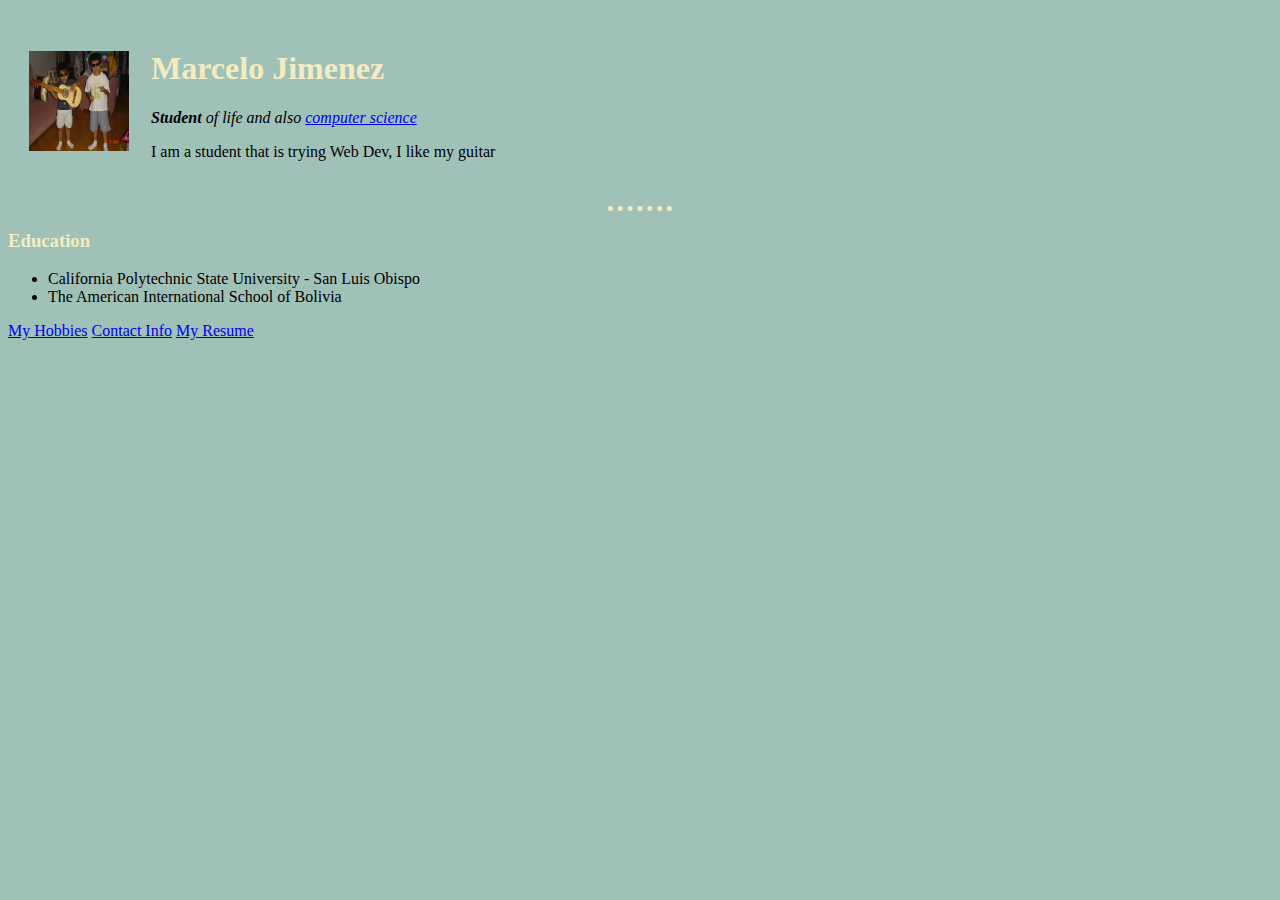
<file: index.html>
<!DOCTYPE html>
<html lang="en">

<head>
    <meta charset="UTF-8">
    <title>Marcelo's Site</title>
    <link rel="stylesheet" href="css/styles.css">

</head>

<body>
    <table cellspacing="20">
        <tr>
            <td>
                <img class="profile" src="images/lokos.JPG" alt="this is supposed to be me">
            </td>
            <td>
                <h1> Marcelo Jimenez</h1>
                <p><em><strong>Student</strong> of life and also <a
                            href="https://en.wikipedia.org/wiki/Computer_science">computer science</a></em></p>
                <p>I am a student that is trying Web Dev, I like my guitar</p>
            </td>
        </tr>
    </table>


    <hr>
    <h3>Education</h3>
    <ul>
        <li>California Polytechnic State University - San Luis Obispo</li>
        <li>The American International School of Bolivia</li>
    </ul>
    <a href="hobbies.html">My Hobbies</a>
    <a href="contact.html">Contact Info</a>
    <a href="resume.html">My Resume</a>
</body>

</html>
</file>
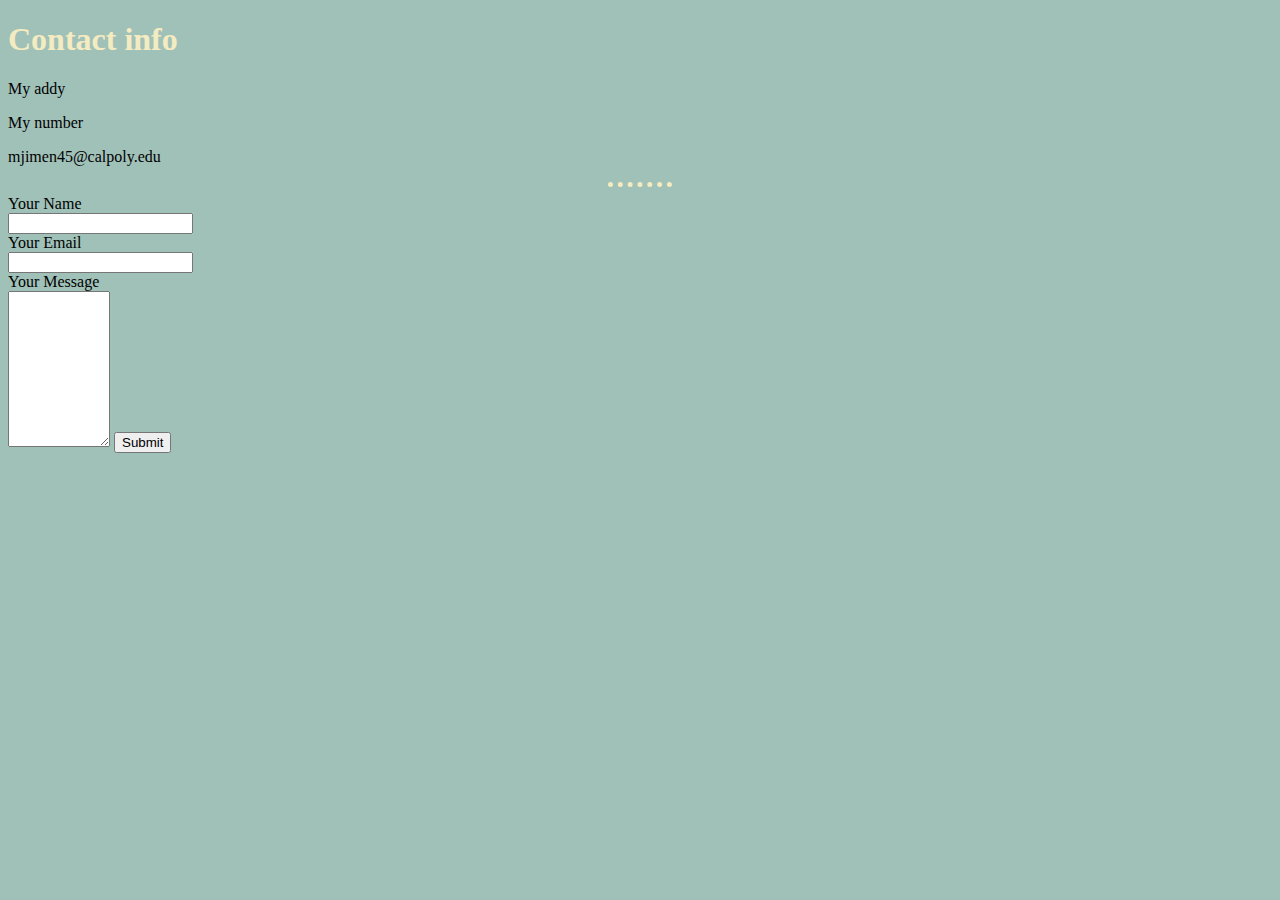
<file: contact.html>
<!DOCTYPE html>
<html lang="en">

<head>
    <meta charset="UTF-8">
    <meta name="viewport" content="width=device-width, initial-scale=1.0">
    <title>Document</title>
    <link rel="stylesheet" href="css/styles.css">
</head>

<body>
    <h1>Contact info</h1>
    <p>My addy</p>
    <p>My number</p>
    <p>mjimen45@calpoly.edu</p>
    <hr>
    <form action="mailto:info@myEmail@calpoly.edu" method="post" enctype="text/plain">
        <label for=""> Your Name</label><br>
        <input type="text" name="yourName"><br>
        <label for=""> Your Email</label><br>
        <input type="email" name="yourEmail"><br>
        <label for=""> Your Message</label><br>
        <textarea name="yourMessage" id="" cols="10" rows="10"></textarea>
        <input type="submit" name="" id="">
    </form>
</body>

</html>
</file>
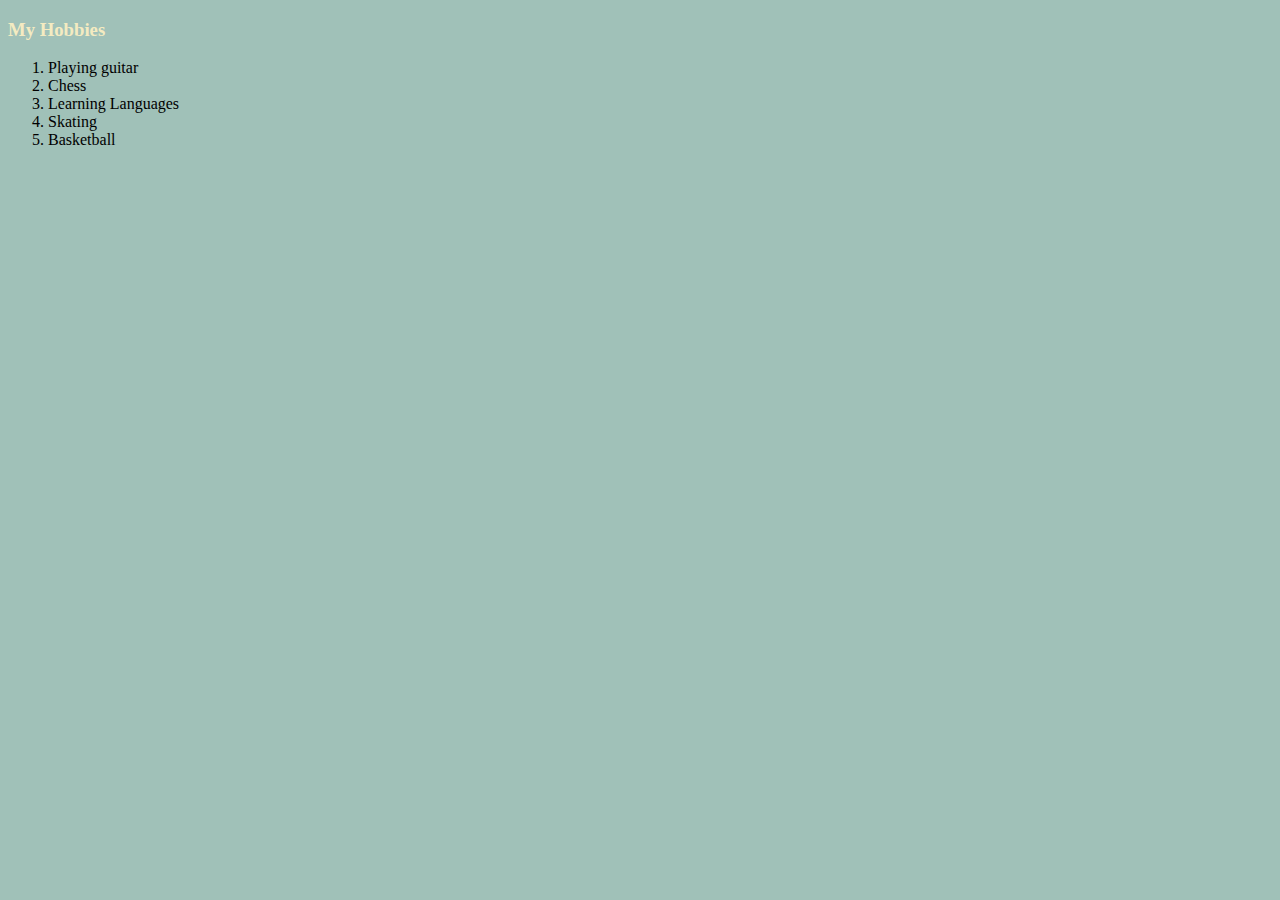
<file: hobbies.html>
<!DOCTYPE html>
<html lang="en">

<head>
    <meta charset="UTF-8">
    <meta name="viewport" content="width=device-width, initial-scale=1.0">
    <title>My Hobbies</title>
    <link rel="stylesheet" href="css/styles.css">
</head>

<body>
    <h3>My Hobbies</h3>
    <ol>
        <li>Playing guitar</li>
        <li>Chess</li>
        <li>Learning Languages</li>
        <li>Skating</li>
        <li>Basketball</li>
    </ol>
</body>

</html>
</file>
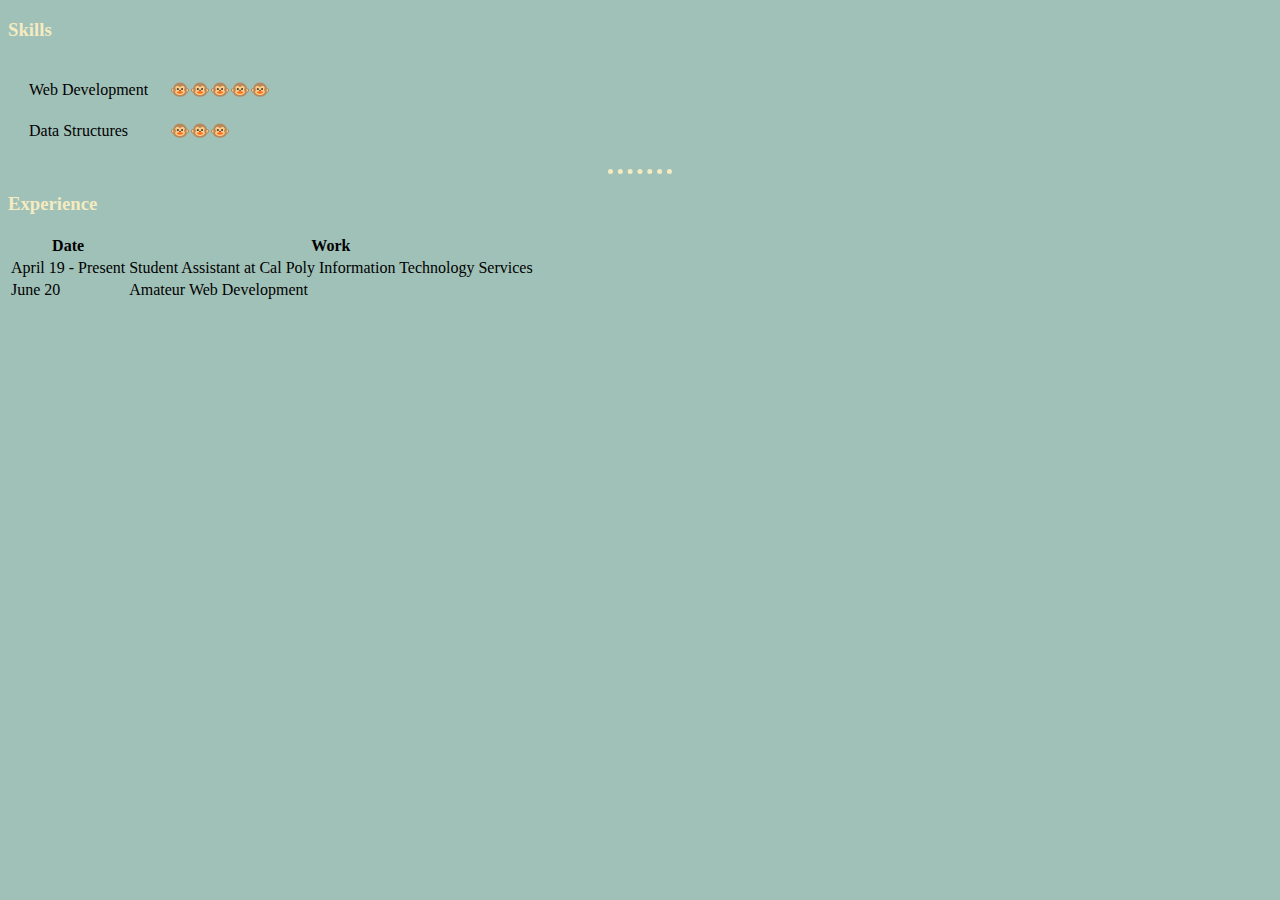
<file: resume.html>
<!DOCTYPE html>
<html lang="en">

<head>
    <meta charset="UTF-8">
    <meta name="viewport" content="width=device-width, initial-scale=1.0">
    <title>My Resume</title>
    <link rel="stylesheet" href="css/styles.css">
</head>

<body>
    <h3>Skills</h3>
    <table cellspacing = "20">
        <tr>
            <td>Web Development</td>
            <td>🐵🐵🐵🐵🐵</td>
        </tr>
        <tr>
            <td>Data Structures</td>
            <td>🐵🐵🐵</td>
        </tr>
    </table>
    <hr>
    <h3>Experience</h3>
    <table>
        <thead>
            <tr>
                <th>Date</th>
                <th>Work</th>
            </tr>

        </thead>
        <tr>
            <td>April 19 - Present</td>
            <td>Student Assistant at Cal Poly Information Technology Services</td>
        </tr>
        <tr>
            <td>June 20</td>
            <td>Amateur Web Development</td>
        </tr>
    </table>
</body>

</html>
</file>
<file: css/styles.css>
body 
{
    background-color: #a0c1b8;
}

h1
{
    color: #f4ebc1;
}

h3
{
    color: #f4ebc1;
}
hr
{
    border-style: none;
    border-top-style: dotted; 
    border-color: #f4ebc1;
    border-width: 5px;
    width: 5%;
}

.profile
{
    width: 100px;
    height: 100px;
}
</file>
